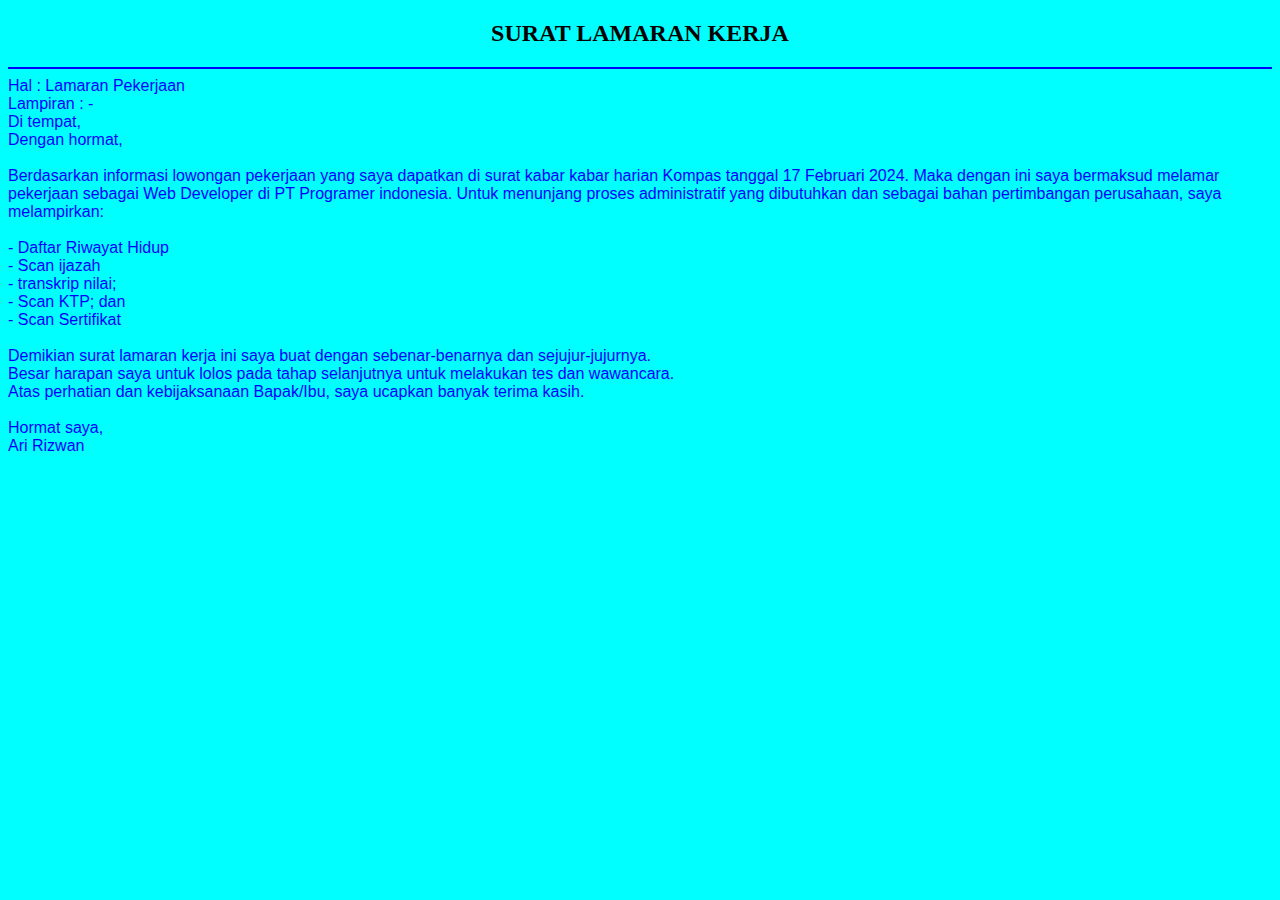
<file: Pertemuan 1/index.html>
<!DOCTYPE html>
<html>

<head>
    <title>Latihan Pertamaku</title>
    <style>
        body {
            background-color: aqua;
        }
    </style>
    <link rel="stylesheet" href="">
</head>

<body>
<h2 align="center">SURAT LAMARAN KERJA</h2>
<hr style="color: blue;  border-style: solid;">

<font face="arial" style="color: blue;"">Hal : Lamaran Pekerjaan <br>
Lampiran : - <br>
Di tempat, <br>
Dengan hormat, <br>
<br>
Berdasarkan informasi lowongan pekerjaan yang saya dapatkan di surat kabar kabar harian Kompas tanggal 17
Februari
2024. Maka dengan ini saya bermaksud melamar pekerjaan sebagai Web Developer di PT Programer indonesia.

Untuk menunjang proses administratif yang dibutuhkan dan sebagai bahan pertimbangan perusahaan, saya
melampirkan: <br>
<br>
- Daftar Riwayat Hidup
<br>
- Scan ijazah
<br>
- transkrip nilai;
<br>
- Scan KTP; dan
<br>
- Scan Sertifikat
<br>
<br>
Demikian surat lamaran kerja ini saya buat dengan sebenar-benarnya dan sejujur-jujurnya. <br> Besar harapan saya
untuk
lolos pada tahap selanjutnya untuk melakukan tes dan wawancara. <br>Atas perhatian dan kebijaksanaan Bapak/Ibu,
saya ucapkan banyak terima kasih.
<br>
<br>
Hormat saya, <br>
Ari Rizwan

</font>


<script></script>
</body>

</html>
</file>
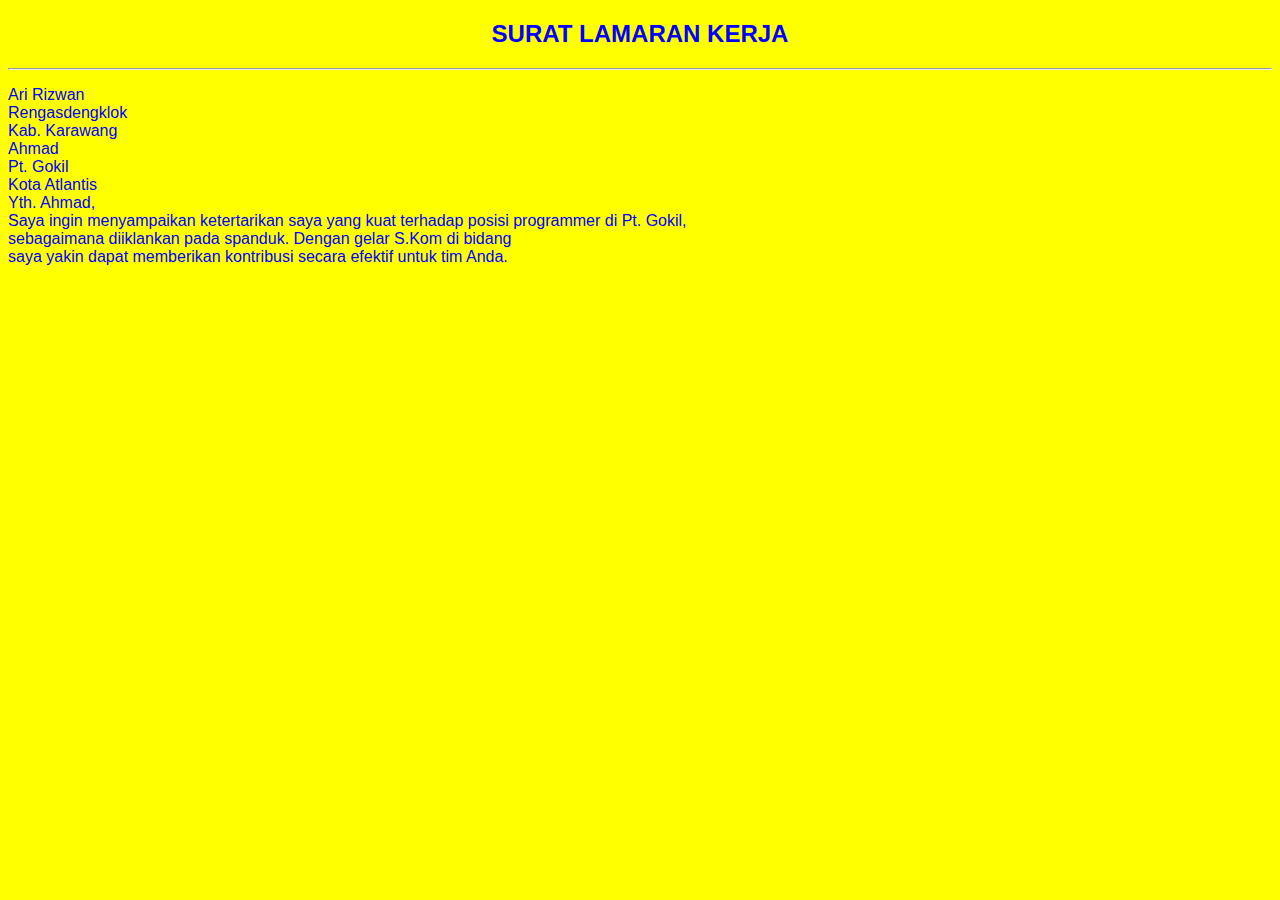
<file: Pertemuan 2/index.html>
<!DOCTYPE html>
<html lang="en">
<head>
    <meta charset="UTF-8">
    <meta name="viewport" content="width=device-width, initial-scale=1.0">
    <title>Latihan Pertamaku</title>
</head>
<body style="background-color:yellow">
<h2 style="text-align:center; font-family:arial; color:blue">SURAT LAMARAN KERJA</h2>
<hr>
<p style= "font-family:arial; color:blue">
    Ari Rizwan <br>
    Rengasdengklok<br>
    Kab. Karawang<br>

    Ahmad <br>
    Pt. Gokil <br>
    Kota Atlantis <br>

    Yth. Ahmad, <br>

    Saya ingin menyampaikan ketertarikan saya yang kuat terhadap posisi programmer di Pt. Gokil, <br>
    sebagaimana diiklankan pada spanduk. Dengan gelar S.Kom di bidang <br>
    saya yakin dapat memberikan kontribusi secara efektif untuk tim Anda.
</p>
</body>

</html>
</file>
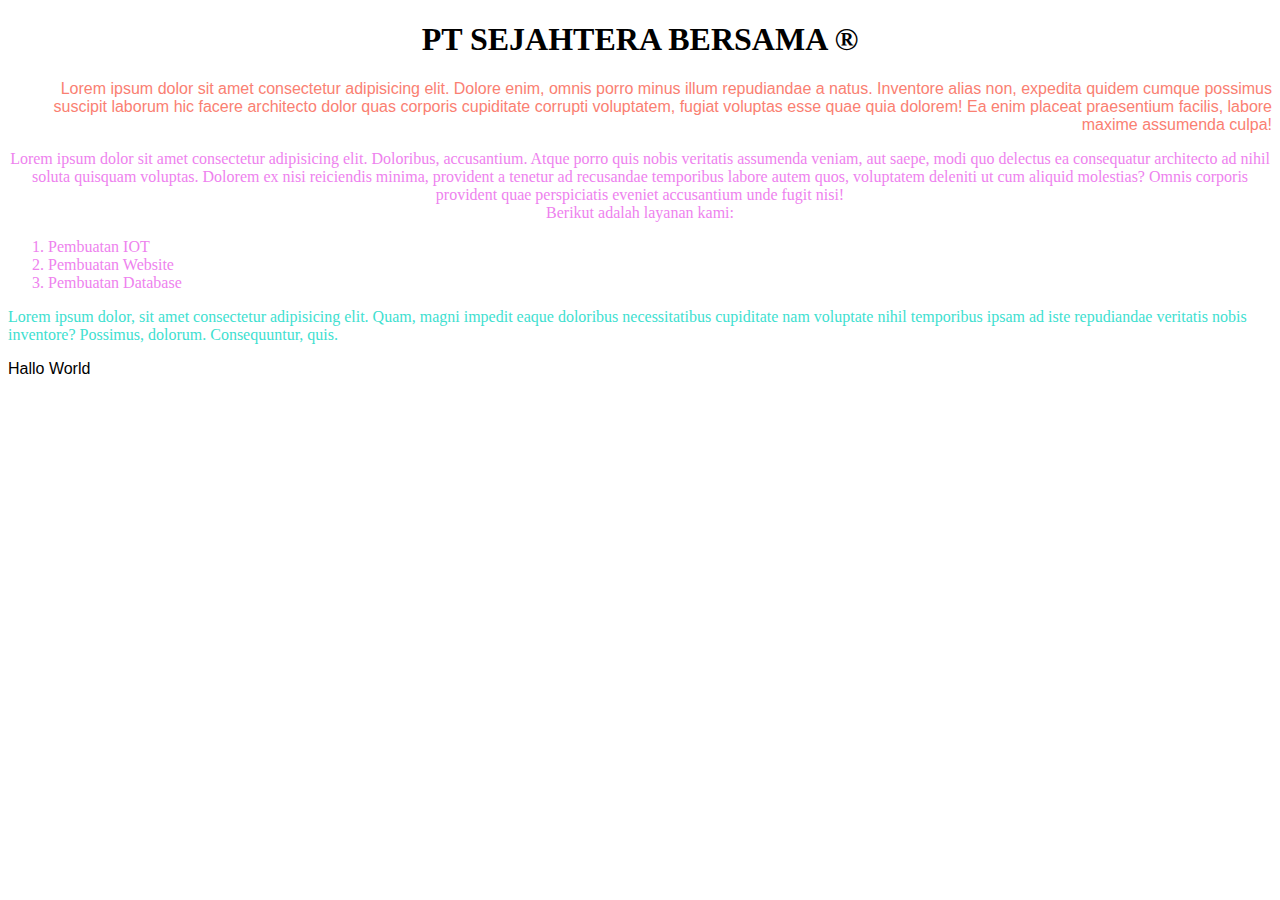
<file: Pertemuan 3/index.html>
<!DOCTYPE html>
<html>

<head>
    <title>Latihan Pertemuan 2</title>
</head>

<body>
<h1 align="center">PT SEJAHTERA BERSAMA &reg;</h1>
<p align="right" style="font-family:Arial, Helvetica, sans-serif; color: salmon;">Lorem ipsum dolor sit amet
    consectetur adipisicing elit. Dolore enim, omnis porro minus illum
    repudiandae a
    natus. Inventore alias non, expedita quidem cumque possimus suscipit laborum hic facere architecto dolor quas
    corporis cupiditate corrupti voluptatem, fugiat voluptas esse quae quia dolorem! Ea enim placeat praesentium
    facilis, labore maxime assumenda culpa!</p>
<p align="center" style="color: violet;"> Lorem ipsum dolor sit amet consectetur adipisicing elit. Doloribus,
    accusantium. Atque
    porro quis nobis
    veritatis assumenda veniam, aut saepe, modi quo delectus ea consequatur architecto ad nihil soluta quisquam
    voluptas. Dolorem ex nisi reiciendis minima, provident a tenetur ad recusandae temporibus labore autem quos,
    voluptatem deleniti ut cum aliquid molestias? Omnis corporis provident quae perspiciatis eveniet accusantium
    unde fugit nisi! <br>
    Berikut adalah layanan kami:
<ol style="color: violet;">
    <li> Pembuatan IOT</li>
    <li>Pembuatan Website</li>
    <li>Pembuatan Database</li>
</ol>
</p>
<p style="color: turquoise;"> Lorem ipsum dolor, sit amet consectetur adipisicing elit. Quam, magni
    impedit eaque
    doloribus necessitatibus
    cupiditate nam voluptate nihil temporibus ipsam ad iste repudiandae veritatis nobis inventore? Possimus,
    dolorum. Consequuntur, quis.</p>
<font face="arial"> Hallo World </font>
</body>

</html>
</file>
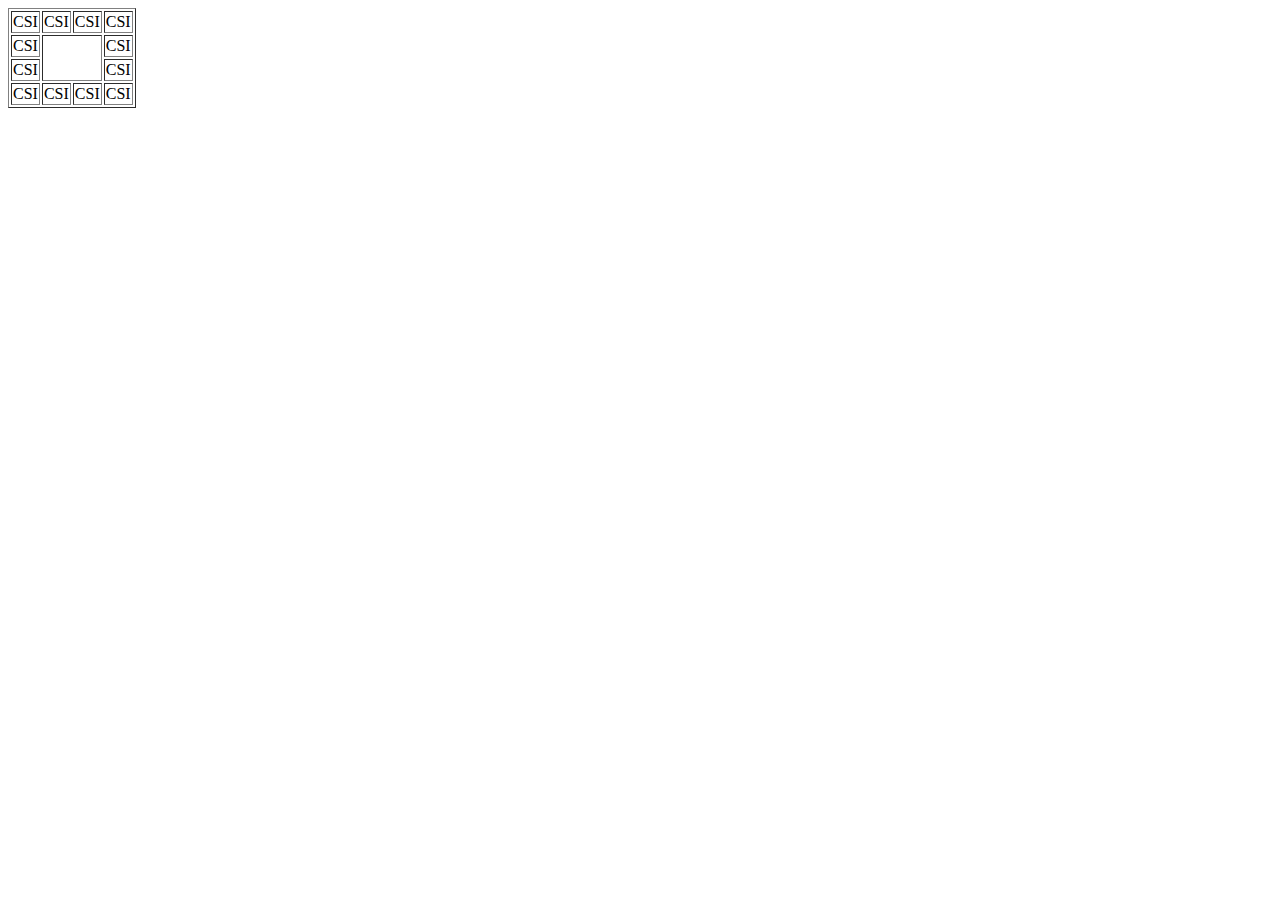
<file: Pertemuan 5/index.html>
<!DOCTYPE html>
<html lang="en">
<head>
    <meta charset="UTF-8">
    <meta name="viewport" content="width=device-width, initial-scale=1.0">
    <title>Document</title>
</head>
<body>
<table border="1">
    <tr>
        <td>CSI</td>
        <td>CSI</td>
        <td>CSI</td>
        <td>CSI</td>
    </tr>
    <tr>
        <td>CSI</td>
        <td colspan="2" rowspan="2"></td>
        <td>CSI</td>
    </tr>
    <tr>
        <td>CSI</td>
        <td>CSI</td>
    </tr>
    <tr>
        <td>CSI</td>
        <td>CSI</td>
        <td>CSI</td>
        <td>CSI</td>
    </tr>
</table>
</body>
</html>
</file>
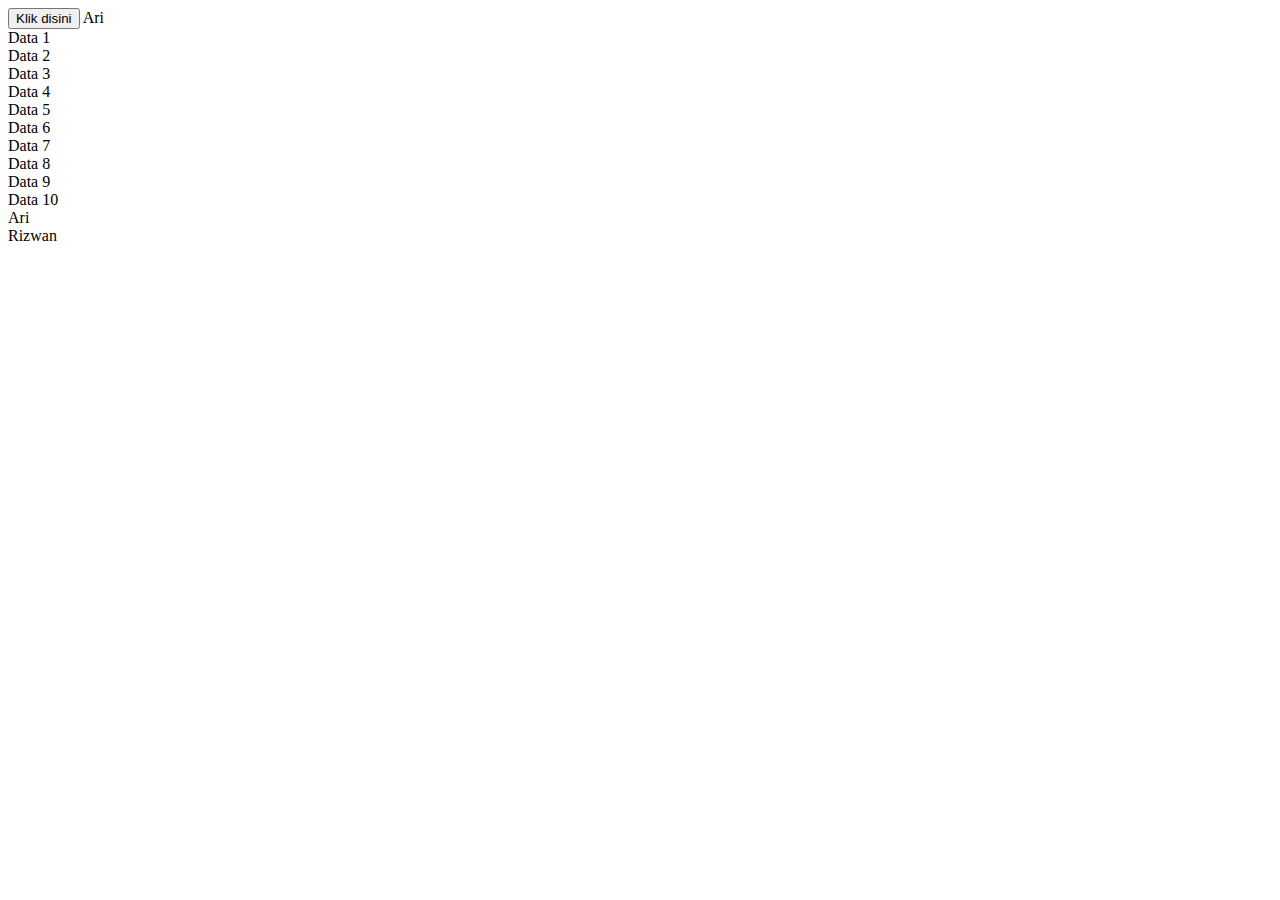
<file: Pertemuan 6/index.html>
<!doctype html>
<html lang="en">
<head>
    <meta charset="UTF-8">
    <meta name="viewport"
          content="width=device-width, user-scalable=no, initial-scale=1.0, maximum-scale=1.0, minimum-scale=1.0">
    <meta http-equiv="X-UA-Compatible" content="ie=edge">
    <title>Document</title>
</head>
<body>
<button class="btn">Klik disini</button>
<script src="script.js"></script>
</body>
</html>
</file>
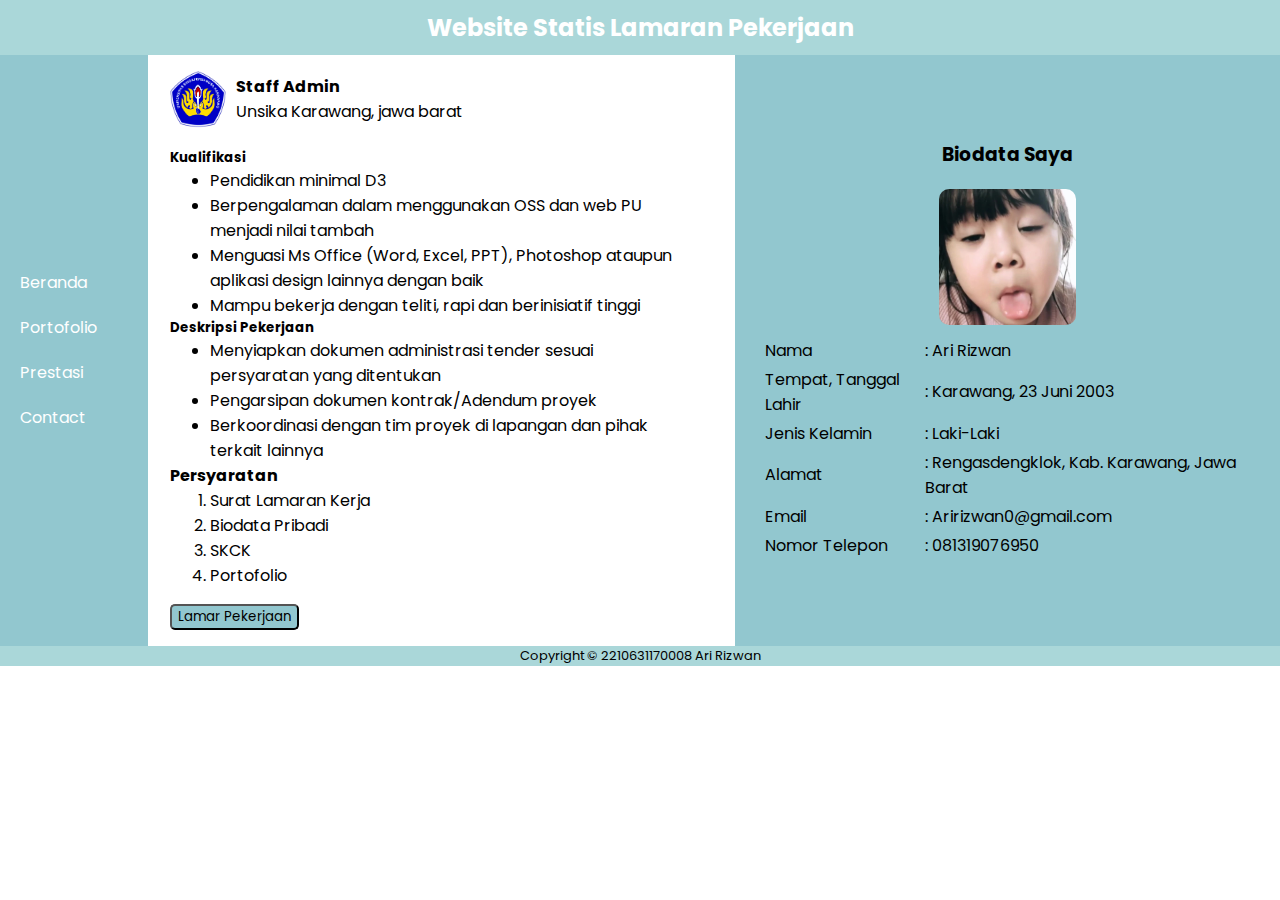
<file: UTS/index.html>
<!DOCTYPE html>
<html lang="en">

<head>
    <meta charset="UTF-8">
    <meta name="viewport" content="width=device-width, initial-scale=1.0">
    <title>UTS Web Programing</title>

    <!-- css -->
    <link rel="stylesheet" href="style.css">

    <!-- font -->
    <link rel="preconnect" href="https://fonts.googleapis.com">
    <link rel="preconnect" href="https://fonts.gstatic.com" crossorigin>
    <link
        href="https://fonts.googleapis.com/css2?family=Poppins:ital,wght@0,100;0,200;0,300;0,400;0,500;0,600;0,700;0,800;0,900;1,100;1,200;1,300;1,400;1,500;1,600;1,700;1,800;1,900&display=swap"
        rel="stylesheet">
</head>

<body>
    <header>
        <h1>Website Statis Lamaran Pekerjaan</h1>
    </header>
    <main>
        <div class="navigasi">
            <a href="#">Beranda</a>
            <a href="portofolio.html">Portofolio</a>
            <a href="prestasi.html">Prestasi</a>
            <a href="kontak.html">Contact</a>
        </div>
        <div class="lowker">
            <div class="logo">
                <img src="assets/logo.png" alt="Logo Perusahaan">
                <div>
                    <h4>Staff Admin</h4>
                    <p>Unsika Karawang, jawa barat</p>
                </div>
            </div>
            <div class="detail">
                <h5>Kualifikasi</h5>
                <ul>
                    <li>Pendidikan minimal D3
                    </li>
                    <li>Berpengalaman dalam menggunakan OSS dan web PU menjadi nilai tambah
                    </li>
                    <li>Menguasi Ms Office (Word, Excel, PPT), Photoshop ataupun aplikasi design lainnya dengan baik
                    </li>
                    <li>Mampu bekerja dengan teliti, rapi dan berinisiatif tinggi
                    </li>
                </ul>
                <h5>Deskripsi Pekerjaan</h5>
                <ul>
                    <li>Menyiapkan dokumen administrasi tender sesuai persyaratan yang ditentukan</li>
                    <li>Pengarsipan dokumen kontrak/Adendum proyek
                    </li>
                    </li>
                    <li>Berkoordinasi dengan tim proyek di lapangan dan pihak terkait lainnya
                    </li>
                </ul>
                <h4>Persyaratan</h4>
                <ol>
                    <li>Surat Lamaran Kerja</li>
                    <li>Biodata Pribadi</li>
                    <li>SKCK</li>
                    <li>Portofolio</li>
                </ol>
            </div>
            <button>Lamar Pekerjaan</button>
        </div>
        <div class="bio">
            <h3>Biodata Saya</h3>
            <img src="assets/profile.webp" alt="Foto profile">
            <table>
                <tr>
                    <td>Nama</td>
                    <td>: Ari Rizwan</td>
                </tr>
                <tr>
                    <td>Tempat, Tanggal Lahir</td>
                    <td>: Karawang, 23 Juni 2003</td>
                </tr>
                <tr>
                    <td>Jenis Kelamin</td>
                    <td>: Laki-Laki</td>
                </tr>
                <tr>
                    <td>Alamat</td>
                    <td>: Rengasdengklok, Kab. Karawang, Jawa Barat</td>
                </tr>
                <tr>
                    <td>Email</td>
                    <td>: Aririzwan0@gmail.com</td>
                </tr>
                <tr>
                    <td>Nomor Telepon</td>
                    <td>: 081319076950</td>
                </tr>
            </table>

        </div>
    </main>
    <footer>
        Copyright &#169; 2210631170008 Ari Rizwan
    </footer>
</body>

</html>
</file>
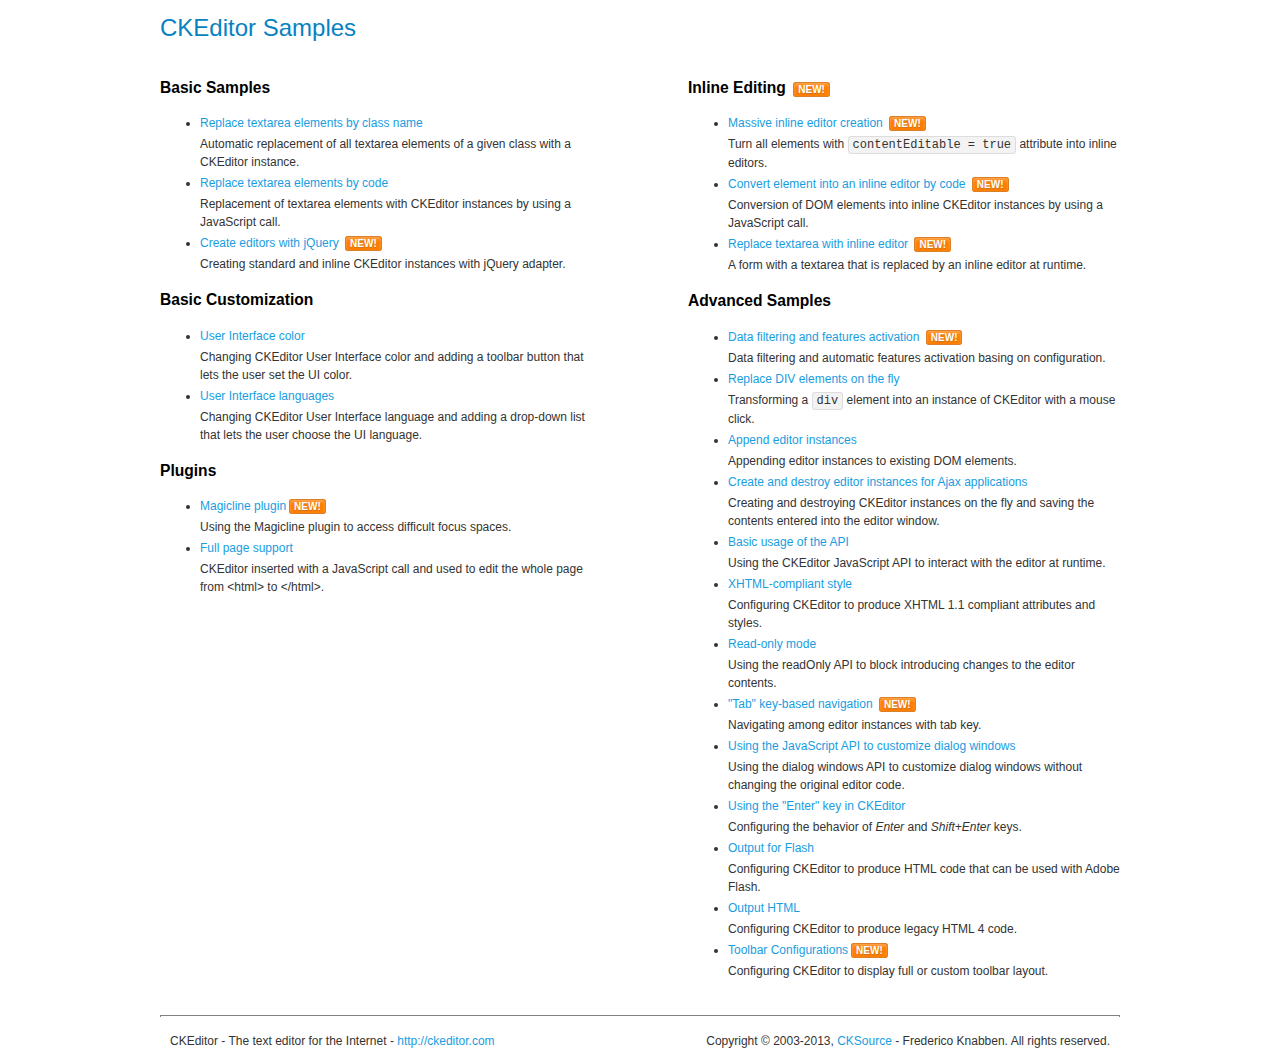
<file: UAS/library/vendors/ckeditor/samples/index.html>
<!DOCTYPE html>
<!--
Copyright (c) 2003-2013, CKSource - Frederico Knabben. All rights reserved.
For licensing, see LICENSE.md or http://ckeditor.com/license
-->
<html>
<head>
	<title>CKEditor Samples</title>
	<meta charset="utf-8">
	<link rel="stylesheet" href="sample.css">
</head>
<body>
	<h1 class="samples">
		CKEditor Samples
	</h1>
	<div class="twoColumns">
		<div class="twoColumnsLeft">
			<h2 class="samples">
				Basic Samples
			</h2>
			<dl class="samples">
				<dt><a class="samples" href="replacebyclass.html">Replace textarea elements by class name</a></dt>
				<dd>Automatic replacement of all textarea elements of a given class with a CKEditor instance.</dd>

				<dt><a class="samples" href="replacebycode.html">Replace textarea elements by code</a></dt>
				<dd>Replacement of textarea elements with CKEditor instances by using a JavaScript call.</dd>

				<dt><a class="samples" href="jquery.html">Create editors with jQuery</a> <span class="new">New!</span></dt>
				<dd>Creating standard and inline CKEditor instances with jQuery adapter.</dd>
			</dl>

			<h2 class="samples">
				Basic Customization
			</h2>
			<dl class="samples">
				<dt><a class="samples" href="uicolor.html">User Interface color</a></dt>
				<dd>Changing CKEditor User Interface color and adding a toolbar button that lets the user set the UI color.</dd>

				<dt><a class="samples" href="uilanguages.html">User Interface languages</a></dt>
				<dd>Changing CKEditor User Interface language and adding a drop-down list that lets the user choose the UI language.</dd>
			</dl>


			<h2 class="samples">Plugins</h2>
<dl class="samples">
<dt><a class="samples" href="plugins/magicline/magicline.html">Magicline plugin</a><span class="new">New!</span></dt>
<dd>Using the Magicline plugin to access difficult focus spaces.</dd>

<dt><a class="samples" href="plugins/wysiwygarea/fullpage.html">Full page support</a></dt>
<dd>CKEditor inserted with a JavaScript call and used to edit the whole page from &lt;html&gt; to &lt;/html&gt;.</dd>
</dl>
		</div>
		<div class="twoColumnsRight">
			<h2 class="samples">
				Inline Editing <span class="new">New!</span>
			</h2>
			<dl class="samples">
				<dt><a class="samples" href="inlineall.html">Massive inline editor creation</a> <span class="new">New!</span></dt>
				<dd>Turn all elements with <code>contentEditable = true</code> attribute into inline editors.</dd>

				<dt><a class="samples" href="inlinebycode.html">Convert element into an inline editor by code</a> <span class="new">New!</span></dt>
				<dd>Conversion of DOM elements into inline CKEditor instances by using a JavaScript call.</dd>

				<dt><a class="samples" href="inlinetextarea.html">Replace textarea with inline editor</a> <span class="new">New!</span></dt>
				<dd>A form with a textarea that is replaced by an inline editor at runtime.</dd>

				
			</dl>

			<h2 class="samples">
				Advanced Samples
			</h2>
			<dl class="samples">
				<dt><a class="samples" href="datafiltering.html">Data filtering and features activation</a> <span class="new">New!</span></dt>
				<dd>Data filtering and automatic features activation basing on configuration.</dd>

				<dt><a class="samples" href="divreplace.html">Replace DIV elements on the fly</a></dt>
				<dd>Transforming a <code>div</code> element into an instance of CKEditor with a mouse click.</dd>

				<dt><a class="samples" href="appendto.html">Append editor instances</a></dt>
				<dd>Appending editor instances to existing DOM elements.</dd>

				<dt><a class="samples" href="ajax.html">Create and destroy editor instances for Ajax applications</a></dt>
				<dd>Creating and destroying CKEditor instances on the fly and saving the contents entered into the editor window.</dd>

				<dt><a class="samples" href="api.html">Basic usage of the API</a></dt>
				<dd>Using the CKEditor JavaScript API to interact with the editor at runtime.</dd>

				<dt><a class="samples" href="xhtmlstyle.html">XHTML-compliant style</a></dt>
				<dd>Configuring CKEditor to produce XHTML 1.1 compliant attributes and styles.</dd>

				<dt><a class="samples" href="readonly.html">Read-only mode</a></dt>
				<dd>Using the readOnly API to block introducing changes to the editor contents.</dd>

				<dt><a class="samples" href="tabindex.html">"Tab" key-based navigation</a> <span class="new">New!</span></dt>
				<dd>Navigating among editor instances with tab key.</dd>


				
<dt><a class="samples" href="plugins/dialog/dialog.html">Using the JavaScript API to customize dialog windows</a></dt>
<dd>Using the dialog windows API to customize dialog windows without changing the original editor code.</dd>

<dt><a class="samples" href="plugins/enterkey/enterkey.html">Using the &quot;Enter&quot; key in CKEditor</a></dt>
<dd>Configuring the behavior of <em>Enter</em> and <em>Shift+Enter</em> keys.</dd>

<dt><a class="samples" href="plugins/htmlwriter/outputforflash.html">Output for Flash</a></dt>
<dd>Configuring CKEditor to produce HTML code that can be used with Adobe Flash.</dd>

<dt><a class="samples" href="plugins/htmlwriter/outputhtml.html">Output HTML</a></dt>
<dd>Configuring CKEditor to produce legacy HTML 4 code.</dd>

<dt><a class="samples" href="plugins/toolbar/toolbar.html">Toolbar Configurations</a><span class="new">New!</span></dt>
<dd>Configuring CKEditor to display full or custom toolbar layout.</dd>

			</dl>
		</div>
	</div>
	<div id="footer">
		<hr>
		<p>
			CKEditor - The text editor for the Internet - <a class="samples" href="http://ckeditor.com/">http://ckeditor.com</a>
		</p>
		<p id="copy">
			Copyright &copy; 2003-2013, <a class="samples" href="http://cksource.com/">CKSource</a> - Frederico Knabben. All rights reserved.
		</p>
	</div>
</body>
</html>
</file>
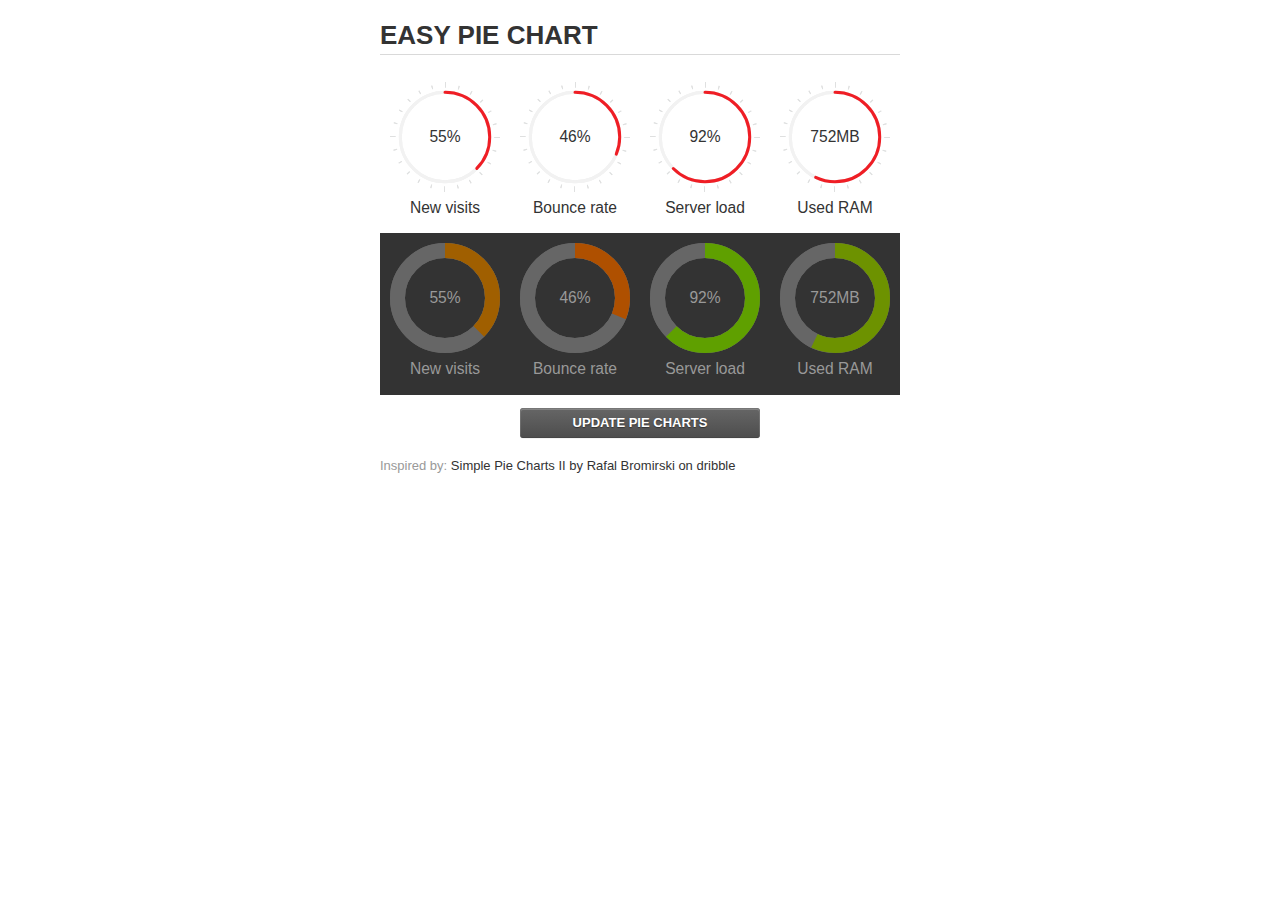
<file: UAS/library/vendors/easypiechart/examples/index.html>
<!doctype html>
<html>
    <head>
        <meta charset="utf-8">
        <title>Easy Pie Chart</title>
        <script type="text/javascript" src="https://ajax.googleapis.com/ajax/libs/jquery/1.7.2/jquery.min.js"></script>
        <script type="text/javascript" src="http://html5shiv.googlecode.com/svn/trunk/html5.js"></script>
        <script type="text/javascript" src="excanvas.js"></script>
        <script type="text/javascript" src="../jquery.easy-pie-chart.js"></script>

        <link rel="stylesheet" type="text/css" href="style.css" media="screen">
        <link rel="stylesheet" type="text/css" href="../jquery.easy-pie-chart.css" media="screen">

        <meta name="viewport" content="width=device-width, initial-scale=1.0">

        <script type="text/javascript">
            var initPieChart = function() {
                $('.percentage').easyPieChart({
                    animate: 1000
                });
                $('.percentage-light').easyPieChart({
                    barColor: function(percent) {
                        percent /= 100;
                        return "rgb(" + Math.round(255 * (1-percent)) + ", " + Math.round(255 * percent) + ", 0)";
                    },
                    trackColor: '#666',
                    scaleColor: false,
                    lineCap: 'butt',
                    lineWidth: 15,
                    animate: 1000
                });

                $('.updateEasyPieChart').on('click', function(e) {
                  e.preventDefault();
                  $('.percentage, .percentage-light').each(function() {
                    var newValue = Math.round(100*Math.random());
                    $(this).data('easyPieChart').update(newValue);
                    $('span', this).text(newValue);
                  });
                });
            };
        </script>
    </head>
    <body onload="initPieChart();">
        <div class="container">
            <h1>EASY PIE CHART</h1>
            <div class="chart">
                <div class="percentage" data-percent="55"><span>55</span>%</div>
                <div class="label">New visits</div>
            </div>
            <div class="chart">
                <div class="percentage" data-percent="46"><span>46</span>%</div>
                <div class="label">Bounce rate</div>
            </div>
            <div class="chart">
                <div class="percentage" data-percent="92"><span>92</span>%</div>
                <div class="label">Server load</div>
            </div>
            <div class="chart">
                <div class="percentage" data-percent="84"><span>752</span>MB</div>
                <div class="label">Used RAM</div>
            </div>
            <div style="clear:both;"></div>
            <div class="dark">
                <div class="chart">
                    <div class="percentage-light" data-percent="55"><span>55</span>%</div>
                    <div class="label">New visits</div>
                </div>
                <div class="chart">
                    <div class="percentage-light" data-percent="46"><span>46</span>%</div>
                    <div class="label">Bounce rate</div>
                </div>
                <div class="chart">
                    <div class="percentage-light" data-percent="92"><span>92</span>%</div>
                    <div class="label">Server load</div>
                </div>
                <div class="chart">
                    <div class="percentage-light" data-percent="84"><span>752</span>MB</div>
                    <div class="label">Used RAM</div>
                </div>
                <div style="clear:both;"></div>
            </div>

            <p><a href="#" class="button updateEasyPieChart">Update pie charts</a></p>

            <p class="credits">Inspired by: <a href="http://drbl.in/ezuc" target="_blank">Simple Pie Charts II by Rafal Bromirski on dribble</a></p>
        </div>
    </body>
</html>
</file>
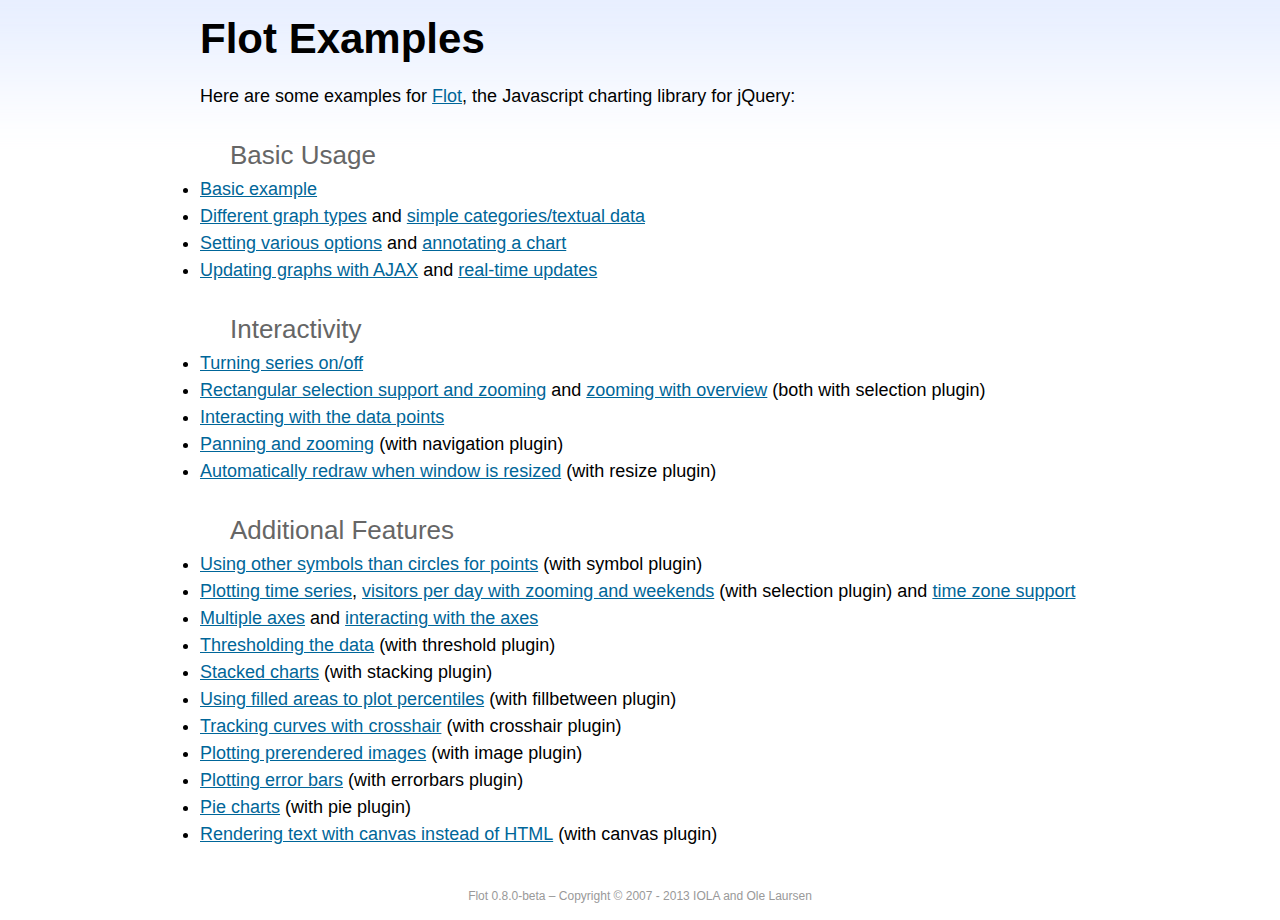
<file: UAS/library/vendors/flot/examples/index.html>
<!DOCTYPE html PUBLIC "-//W3C//DTD HTML 4.01//EN" "http://www.w3.org/TR/html4/strict.dtd">
<html>
<head>
	<meta http-equiv="Content-Type" content="text/html; charset=utf-8">
	<title>Flot Examples</title>
	<link href="examples.css" rel="stylesheet" type="text/css">
	<style>

	h3 {
		margin-top: 30px;
		margin-bottom: 5px;
	}

	</style>
	<script language="javascript" type="text/javascript" src="../jquery.js"></script>
	<script language="javascript" type="text/javascript" src="../jquery.flot.js"></script>
	<script type="text/javascript">

	$(function() {

		// Add the Flot version string to the footer

		$("#footer").prepend("Flot " + $.plot.version + " &ndash; ");
	});

	</script>
</head>
<body>

	<div id="header">
		<h2>Flot Examples</h2>
	</div>

	<div id="content">

		<p>Here are some examples for <a href="http://www.flotcharts.org">Flot</a>, the Javascript charting library for jQuery:</p>

		<h3>Basic Usage</h3>

		<ul>
			<li><a href="basic-usage/index.html">Basic example</a></li>
			<li><a href="series-types/index.html">Different graph types</a> and <a href="categories/index.html">simple categories/textual data</a></li>
			<li><a href="basic-options/index.html">Setting various options</a> and <a href="annotating/index.html">annotating a chart</a></li>
			<li><a href="ajax/index.html">Updating graphs with AJAX</a> and <a href="realtime/index.html">real-time updates</a></li>
		</ul>

		<h3>Interactivity</h3>

		<ul>
			<li><a href="series-toggle/index.html">Turning series on/off</a></li>
			<li><a href="selection/index.html">Rectangular selection support and zooming</a> and <a href="zooming/index.html">zooming with overview</a> (both with selection plugin)</li>
			<li><a href="interacting/index.html">Interacting with the data points</a></li>
			<li><a href="navigate/index.html">Panning and zooming</a> (with navigation plugin)</li>
			<li><a href="resize/index.html">Automatically redraw when window is resized</a> (with resize plugin)</li>
		</ul>

		<h3>Additional Features</h3>

		<ul>
			<li><a href="symbols/index.html">Using other symbols than circles for points</a> (with symbol plugin)</li>
			<li><a href="axes-time/index.html">Plotting time series</a>, <a href="visitors/index.html">visitors per day with zooming and weekends</a> (with selection plugin) and <a href="axes-time-zones/index.html">time zone support</a></li>
			<li><a href="axes-multiple/index.html">Multiple axes</a> and <a href="axes-interacting/index.html">interacting with the axes</a></li>
			<li><a href="threshold/index.html">Thresholding the data</a> (with threshold plugin)</li>
			<li><a href="stacking/index.html">Stacked charts</a> (with stacking plugin)</li>
			<li><a href="percentiles/index.html">Using filled areas to plot percentiles</a> (with fillbetween plugin)</li>
			<li><a href="tracking/index.html">Tracking curves with crosshair</a> (with crosshair plugin)</li>
			<li><a href="image/index.html">Plotting prerendered images</a> (with image plugin)</li>
			<li><a href="series-errorbars/index.html">Plotting error bars</a> (with errorbars plugin)</li>
			<li><a href="series-pie/index.html">Pie charts</a> (with pie plugin)</li>
			<li><a href="canvas/index.html">Rendering text with canvas instead of HTML</a> (with canvas plugin)</li>
		</ul>

	</div>

	<div id="footer">
		Copyright &copy; 2007 - 2013 IOLA and Ole Laursen
	</div>

</body>
</html>
</file>
<file: UTS/style.css>
* {
  margin: 0;
  font-family: "Poppins", sans-serif;
}

/* CSS Beranda */
header h1 {
  background-color: #AAD7D9;
  text-align: center;
  font-size: 24px;
  padding: 10px 0 10px 0;
  color: white;
}

main {
  display: flex;
  justify-content: space-between;
}

.navigasi {
  width: 10%;
  display: flex;
  flex-direction: column;
  justify-content: center;
  gap: 20px;
  padding-left: 20px;
  background-color: #92C7CF;
}
.navigasi a {
  text-decoration: none;
  color: white;
}
.navigasi a:hover {
  color: blue;
}

.lowker {
  margin-top: 1rem;
  width: 40%;
  margin-right: 2rem;
}
.lowker .logo {
  display: flex;
  align-items: center;
  gap: 10px;
}
.lowker .logo img {
  width: 11%;
}
.lowker .detail {
  margin-top: 20px;
}
.lowker button {
  margin-top: 1rem;
  margin-bottom: 1rem;
  background-color: #92C7CF;
  border-radius: 5px;
}

.bio {
  display: flex;
  flex-direction: column;
  align-items: center;
  justify-content: center;
  background-color: #92C7CF;
}
.bio img {
  margin-top: 20px;
  width: 25%;
  border-radius: 10px;
}
.bio table {
  width: 90%;
  margin-top: 10px;
}

footer {
  background-color: #AAD7D9;
  text-align: center;
  font-size: 13px;
}

.portofolio-body {
  background-color: #363543;
}

.navbar-porto {
  margin-top: 1rem;
  display: flex;
  justify-content: space-around;
  gap: 25rem;
}
.navbar-porto .logo {
  font-weight: bolder;
  font-size: 20px;
  color: white;
}
.navbar-porto .logo a {
  text-decoration: none;
  color: white;
}
.navbar-porto .navbar {
  display: flex;
  gap: 3rem;
}
.navbar-porto .navbar a {
  text-decoration: none;
  color: white;
}

.portofolio {
  color: white;
  margin-top: 8rem;
  display: flex;
  align-items: center;
  justify-content: center;
  gap: 3rem;
}
.portofolio img {
  width: 8%;
  border-radius: 10px;
  outline: 4px solid red;
  padding: 10px;
}
.portofolio .profile {
  width: 40%;
  display: flex;
  flex-direction: column;
  gap: 4px;
}
.portofolio .profile p {
  font-weight: 300;
}
.portofolio .profile button {
  margin-top: 20px;
  height: 2.5rem;
  width: 7rem;
  background-color: rgba(148, 148, 248, 0.959);
  border-radius: 5px;
}
.portofolio .profile button a {
  text-decoration: none;
  color: white;
}

.my-porto {
  margin-top: 6rem;
}
.my-porto h2 {
  text-align: center;
  color: white;
}
.my-porto .list-porto {
  margin-top: 2rem;
  display: flex;
  justify-content: center;
  gap: 3rem;
}
.my-porto .list-porto .list {
  background-color: #2a2931;
  width: 300px;
  padding-bottom: 0.2rem;
  border-radius: 7px;
  overflow: hidden;
}
.my-porto .list-porto .list img {
  width: 100%;
}
.my-porto .list-porto .list p {
  color: white;
  text-align: center;
}

.footer-porto {
  margin-top: 2rem;
  text-align: center;
  font-size: 15px;
  background-color: #ffffff;
}

.portofolio .profile .tombol-prestasi {
  width: fit-content;
}

.text-h1 {
  margin-top: 2rem;
  text-align: center;
}

.list-kontak {
  display: flex;
  justify-content: center;
  gap: 2rem;
  margin-bottom: 2rem;
}
.list-kontak .kontak-detail {
  margin-top: 3rem;
  padding-top: 3rem;
  width: 25%;
  background-color: #AAD7D9;
  text-align: center;
  border-radius: 10px;
}
.list-kontak .kontak-detail button {
  margin: 1rem;
  border-radius: 5px;
  border: none;
  padding: 0.4rem;
}

.kontak-kembali {
  display: block;
  margin: auto;
  padding: 1rem;
  background-color: #363543;
  border-radius: 4px;
}
.kontak-kembali a {
  color: white;
  text-decoration: none;
}

/*# sourceMappingURL=style.css.map */
</file>
<file: UAS/library/vendors/ckeditor/samples/sample.css>
/*
Copyright (c) 2003-2013, CKSource - Frederico Knabben. All rights reserved.
For licensing, see LICENSE.md or http://ckeditor.com/license
*/

html, body, h1, h2, h3, h4, h5, h6, div, span, blockquote, p, address, form, fieldset, img, ul, ol, dl, dt, dd, li, hr, table, td, th, strong, em, sup, sub, dfn, ins, del, q, cite, var, samp, code, kbd, tt, pre
{
	line-height: 1.5em;
}

body
{
	padding: 10px 30px;
}

input, textarea, select, option, optgroup, button, td, th
{
	font-size: 100%;
}

pre, code, kbd, samp, tt
{
	font-family: monospace,monospace;
	font-size: 1em;
}

body {
    width: 960px;
    margin: 0 auto;
}

code
{
	background: #f3f3f3;
	border: 1px solid #ddd;
	padding: 1px 4px;

	-moz-border-radius: 3px;
	-webkit-border-radius: 3px;
	border-radius: 3px;
}

abbr
{
	border-bottom: 1px dotted #555;
	cursor: pointer;
}

.new
{
	background: #FF7E00;
	border: 1px solid #DA8028;
	color: #fff;
	font-size: 10px;
	font-weight: bold;
	padding: 1px 4px;
	text-shadow: 0 1px 0 #C97626;
	text-transform: uppercase;
	margin: 0 0 0 3px;

	-moz-border-radius: 3px;
	-webkit-border-radius: 3px;
	border-radius: 3px;

	-moz-box-shadow: 0 2px 3px 0 #FFA54E inset;
	-webkit-box-shadow: 0 2px 3px 0 #FFA54E inset;
	box-shadow: 0 2px 3px 0 #FFA54E inset;
}

h1.samples
{
	color: #0782C1;
	font-size: 200%;
	font-weight: normal;
	margin: 0;
	padding: 0;
}

h1.samples a
{
	color: #0782C1;
	text-decoration: none;
	border-bottom: 1px dotted #0782C1;
}

.samples a:hover
{
	border-bottom: 1px dotted #0782C1;
}

h2.samples
{
	color: #000000;
	font-size: 130%;
	margin: 15px 0 0 0;
	padding: 0;
}

p, blockquote, address, form, pre, dl, h1.samples, h2.samples
{
	margin-bottom: 15px;
}

ul.samples
{
	margin-bottom: 15px;
}

.clear
{
	clear: both;
}

fieldset
{
	margin: 0;
	padding: 10px;
}

body, input, textarea
{
	color: #333333;
	font-family: Arial, Helvetica, sans-serif;
}

body
{
	font-size: 75%;
}

a.samples
{
	color: #189DE1;
	text-decoration: none;
}

form
{
	margin: 0;
	padding: 0;
}

pre.samples
{
	background-color: #F7F7F7;
	border: 1px solid #D7D7D7;
	overflow: auto;
	padding: 0.25em;
	white-space: pre-wrap; /* CSS 2.1 */
	word-wrap: break-word; /* IE7 */
	-moz-tab-size: 4;
	-o-tab-size: 4;
	-webkit-tab-size: 4;
	tab-size: 4;
}

#footer
{
	clear: both;
	padding-top: 10px;
}

#footer hr
{
	margin: 10px 0 15px 0;
	height: 1px;
	border: solid 1px gray;
	border-bottom: none;
}

#footer p
{
	margin: 0 10px 10px 10px;
	float: left;
}

#footer #copy
{
	float: right;
}

#outputSample
{
	width: 100%;
	table-layout: fixed;
}

#outputSample thead th
{
	color: #dddddd;
	background-color: #999999;
	padding: 4px;
	white-space: nowrap;
}

#outputSample tbody th
{
	vertical-align: top;
	text-align: left;
}

#outputSample pre
{
	margin: 0;
	padding: 0;
}

.description
{
	border: 1px dotted #B7B7B7;
	margin-bottom: 10px;
	padding: 10px 10px 0;
	overflow: hidden;
}

label
{
	display: block;
	margin-bottom: 6px;
}

/**
 *	CKEditor editables are automatically set with the "cke_editable" class
 *	plus cke_editable_(inline|themed) depending on the editor type.
 */

/* Style a bit the inline editables. */
.cke_editable.cke_editable_inline
{
	cursor: pointer;
}

/* Once an editable element gets focused, the "cke_focus" class is
   added to it, so we can style it differently. */
.cke_editable.cke_editable_inline.cke_focus
{
	box-shadow: inset 0px 0px 20px 3px #ddd, inset 0 0 1px #000;
	outline: none;
	background: #eee;
	cursor: text;
}

/* Avoid pre-formatted overflows inline editable. */
.cke_editable_inline pre
{
	white-space: pre-wrap;
	word-wrap: break-word;
}

/**
 *	Samples index styles.
 */

.twoColumns,
.twoColumnsLeft,
.twoColumnsRight
{
	overflow: hidden;
}

.twoColumnsLeft,
.twoColumnsRight
{
	width: 45%;
}

.twoColumnsLeft
{
	float: left;
}

.twoColumnsRight
{
	float: right;
}

dl.samples
{
	padding: 0 0 0 40px;
}
dl.samples > dt
{
	display: list-item;
	list-style-type: disc;
	list-style-position: outside;
	margin: 0 0 3px;
}
dl.samples > dd
{
	margin: 0 0 3px;
}
.warning
{
    color: #ff0000;
	background-color: #FFCCBA;
    border: 2px dotted #ff0000;
	padding: 15px 10px;
	margin: 10px 0;
}

/* Used on inline samples */

blockquote
{
	font-style: italic;
	font-family: Georgia, Times, "Times New Roman", serif;
	padding: 2px 0;
	border-style: solid;
	border-color: #ccc;
	border-width: 0;
}

.cke_contents_ltr blockquote
{
	padding-left: 20px;
	padding-right: 8px;
	border-left-width: 5px;
}

.cke_contents_rtl blockquote
{
	padding-left: 8px;
	padding-right: 20px;
	border-right-width: 5px;
}

img.right {
    border: 1px solid #ccc;
    float: right;
    margin-left: 15px;
    padding: 5px;
}

img.left {
    border: 1px solid #ccc;
    float: left;
    margin-right: 15px;
    padding: 5px;
}
</file>
<file: UAS/library/vendors/easypiechart/examples/style.css>
body {
    font: 13px/1.4 'Helvetica Neue', 'Helvetica','Arial', sans-serif;
    color: #333;
}

.container {
    width: 520px;
    margin: auto;
}

h1 {
    border-bottom: 1px solid #d9d9d9;
}

a {
    color: #be2221;
    text-decoration: none;
}

.chart {
    float: left;
    margin: 10px;
}

.percentage,
.label {
    text-align: center;
    color: #333;
    font-weight: 100;
    font-size: 1.2em;
    margin-bottom: 0.3em;
}

.credits {
    padding-top: 0.5em;
    clear: both;
    color: #999;
}

.credits a {
    color: #333;
}

.dark {
    background: #333;
}

.dark .percentage-light,
.dark .label {
    text-align: center;
    color: #999;
    font-weight: 100;
    font-size: 1.2em;
    margin-bottom: 0.3em;
}


.button {
  -webkit-box-shadow: inset 0 0 1px #000, inset 0 1px 0 1px rgba(255,255,255,0.2), 0 1px 1px -1px rgba(0, 0, 0, .5);
  -moz-box-shadow: inset 0 0 1px #000, inset 0 1px 0 1px rgba(255,255,255,0.2), 0 1px 1px -1px rgba(0, 0, 0, .5);
  box-shadow: inset 0 0 1px #000, inset 0 1px 0 1px rgba(255,255,255,0.2), 0 1px 1px -1px rgba(0, 0, 0, .5);
  -webkit-border-radius: 3px;
  -moz-border-radius: 3px;
  border-radius: 3px;
  padding: 6px 20px;
  font-weight: bold;
  text-transform: uppercase;
  display: block;
  margin: auto;
  max-width: 200px;
  text-align: center;
  background-color: #5c5c5c;
  background-image: -moz-linear-gradient(top, #666666, #4d4d4d);
  background-image: -ms-linear-gradient(top, #666666, #4d4d4d);
  background-image: -webkit-gradient(linear, 0 0, 0 100%, from(#666666), to(#4d4d4d));
  background-image: -webkit-linear-gradient(top, #666666, #4d4d4d);
  background-image: -o-linear-gradient(top, #666666, #4d4d4d);
  background-image: linear-gradient(top, #666666, #4d4d4d);
  background-repeat: repeat-x;
  filter: progid:DXImageTransform.Microsoft.gradient(startColorstr='#666666', endColorstr='#4d4d4d', GradientType=0);
  color: #ffffff;
  text-shadow: 0 1px 1px #333333;
}
.button:hover {
  color: #ffffff;
  text-decoration: none;
  background-color: #616161;
  background-image: -moz-linear-gradient(top, #6b6b6b, #525252);
  background-image: -ms-linear-gradient(top, #6b6b6b, #525252);
  background-image: -webkit-gradient(linear, 0 0, 0 100%, from(#6b6b6b), to(#525252));
  background-image: -webkit-linear-gradient(top, #6b6b6b, #525252);
  background-image: -o-linear-gradient(top, #6b6b6b, #525252);
  background-image: linear-gradient(top, #6b6b6b, #525252);
  background-repeat: repeat-x;
  filter: progid:DXImageTransform.Microsoft.gradient(startColorstr='#6b6b6b', endColorstr='#525252', GradientType=0);
}
.button:active {
  background-color: #575757;
  background-image: -moz-linear-gradient(top, #616161, #474747);
  background-image: -ms-linear-gradient(top, #616161, #474747);
  background-image: -webkit-gradient(linear, 0 0, 0 100%, from(#616161), to(#474747));
  background-image: -webkit-linear-gradient(top, #616161, #474747);
  background-image: -o-linear-gradient(top, #616161, #474747);
  background-image: linear-gradient(top, #616161, #474747);
  background-repeat: repeat-x;
  filter: progid:DXImageTransform.Microsoft.gradient(startColorstr='#616161', endColorstr='#474747', GradientType=0);
  -webkit-transform: translate(0, 1px);
  -moz-transform: translate(0, 1px);
  -ms-transform: translate(0, 1px);
  -o-transform: translate(0, 1px);
  transform: translate(0, 1px);
}
.button:disabled {
  background-color: #dddddd;
  background-image: -moz-linear-gradient(top, #e7e7e7, #cdcdcd);
  background-image: -ms-linear-gradient(top, #e7e7e7, #cdcdcd);
  background-image: -webkit-gradient(linear, 0 0, 0 100%, from(#e7e7e7), to(#cdcdcd));
  background-image: -webkit-linear-gradient(top, #e7e7e7, #cdcdcd);
  background-image: -o-linear-gradient(top, #e7e7e7, #cdcdcd);
  background-image: linear-gradient(top, #e7e7e7, #cdcdcd);
  background-repeat: repeat-x;
  filter: progid:DXImageTransform.Microsoft.gradient(startColorstr='#e7e7e7', endColorstr='#cdcdcd', GradientType=0);
  color: #939393;
  text-shadow: 0 1px 1px #fff;
}

@media screen and (max-device-width: 480px) {
  .container{
    width: 100%;
  }
}
</file>
<file: UAS/library/vendors/flot/examples/examples.css>
* {	padding: 0; margin: 0; vertical-align: top; }

body {
	background: url(background.png) repeat-x;
	font: 18px/1.5em "proxima-nova", Helvetica, Arial, sans-serif;
}

a {	color: #069; }
a:hover { color: #28b; }

h2 {
	margin-top: 15px;
	font: normal 32px "omnes-pro", Helvetica, Arial, sans-serif;
}

h3 {
	margin-left: 30px;
	font: normal 26px "omnes-pro", Helvetica, Arial, sans-serif;
	color: #666;
}

p {
	margin-top: 10px;
}

button {
	font-size: 18px;
	padding: 1px 7px;
}

input {
	font-size: 18px;
}

input[type=checkbox] {
	margin: 7px;
}

#header {
	position: relative;
	width: 900px;
	margin: auto;
}

#header h2 {
	margin-left: 10px;
	vertical-align: middle;
	font-size: 42px;
	font-weight: bold;
	text-decoration: none;
	color: #000;
}

#content {
	width: 880px;
	margin: 0 auto;
	padding: 10px;
}

#footer {
	margin-top: 25px;
	margin-bottom: 10px;
	text-align: center;
	font-size: 12px;
	color: #999;
}

.demo-container {
	box-sizing: border-box;
	width: 850px;
	height: 450px;
	padding: 20px 15px 15px 15px;
	margin: 15px auto 30px auto;
	border: 1px solid #ddd;
	background: #fff;
	background: linear-gradient(#f6f6f6 0, #fff 50px);
	background: -o-linear-gradient(#f6f6f6 0, #fff 50px);
	background: -ms-linear-gradient(#f6f6f6 0, #fff 50px);
	background: -moz-linear-gradient(#f6f6f6 0, #fff 50px);
	background: -webkit-linear-gradient(#f6f6f6 0, #fff 50px);
	box-shadow: 0 3px 10px rgba(0,0,0,0.15);
	-o-box-shadow: 0 3px 10px rgba(0,0,0,0.1);
	-ms-box-shadow: 0 3px 10px rgba(0,0,0,0.1);
	-moz-box-shadow: 0 3px 10px rgba(0,0,0,0.1);
	-webkit-box-shadow: 0 3px 10px rgba(0,0,0,0.1);
}

.demo-placeholder {
	width: 100%;
	height: 100%;
	font-size: 14px;
	line-height: 14px;
}

.legend table {
	border-spacing: 5px;
}
</file>
